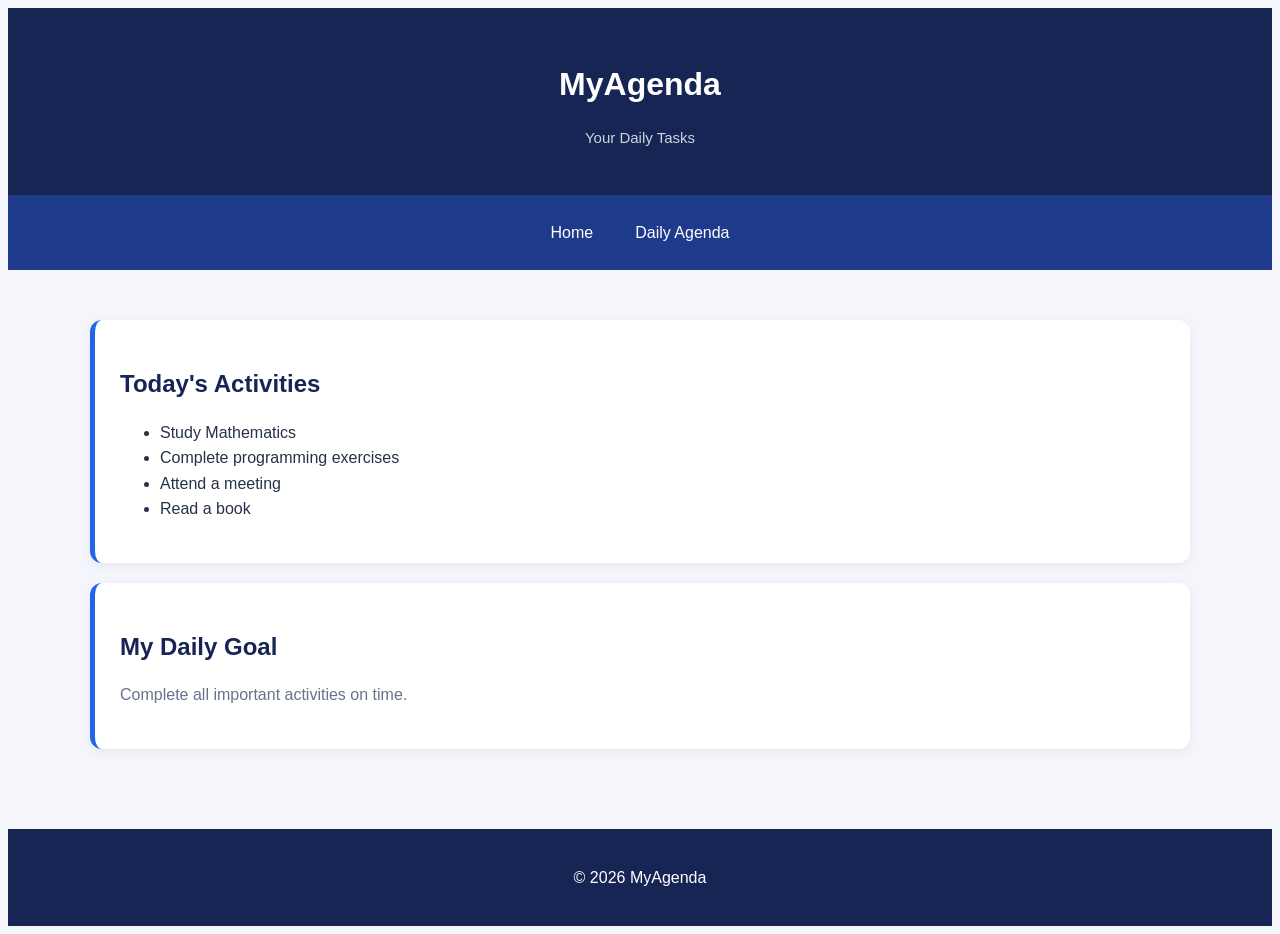
<file: intro.html>
<!DOCTYPE html>
<html lang="en">
<head>
    <meta charset="UTF-8">
    <meta name="viewport" content="width=device-width, initial-scale=1.0">
    <title>MyAgenda - Daily Tasks</title>
    <link rel="stylesheet" href="style.css">
</head>

<body>

    <header>
      <h1>MyAgenda</h1>
        <p>Your Daily Tasks</p>
    </header>

    <nav>
        <a href="index.html">Home</a>
        <a href="daily.html">Daily Agenda</a>
    </nav>

    <main>
        <section>
            <h2>Today's Activities</h2>

            <ul>
                <li>Study Mathematics</li>
                <li>Complete programming exercises</li>
                <li>Attend a meeting</li>
                <li>Read a book</li>
            </ul>
        </section>

        <section>
            <h2>My Daily Goal</h2>
            <p>Complete all important activities on time.</p>
        </section>
    </main>

    <footer>
        <p>&copy; 2026 MyAgenda</p>
    </footer>

</body>
</html>
</file>
<file: style.css>
</>css
/* 1. General styling */
* {
    margin: 0;
    padding: 0;
    box-sizing: border-box;
}

body {
    font-family: Arial, sans-serif;
    background-color: #f4f6fb;
    color: #263247;
    line-height: 1.6;
}

/* 2. Website header */
header {
    background-color: #172554;
    color: white;
    text-align: center;
    padding: 30px 20px;
}

header h1 {
    font-size: 32px;
    margin-bottom: 5px;
}

header p {
    color: #cbd5e1;
    font-size: 15px;
}

/* 3. Navigation bar */
nav {
    background-color: #1e3a8a;
    display: flex;
    justify-content: center;
    flex-wrap: wrap;
    gap: 10px;
    padding: 15px;
}

nav a {
    color: white;
    text-decoration: none;
    padding: 10px 16px;
    border-radius: 6px;
    transition: background-color 0.3s;
}

nav a:hover {
    background-color: #3b82f6;
}

/* 4. Main content */
main {
    max-width: 1100px;
    margin: 30px auto;
    padding: 20px;
}

/* 5. Content sections */
section {
    background-color: white;
    padding: 25px;
    margin-bottom: 20px;
    border-radius: 12px;
    box-shadow: 0 3px 12px rgba(0, 0, 0, 0.06);
    border-left: 5px solid #2563eb;
}

section h2 {
    color: #172554;
    margin-bottom: 10px;
}

section p {
    color: #64748b;
}

/* 6. Footer */
footer {
    background-color: #172554;
    color: white;
    text-align: center;
    padding: 20px;
    margin-top: 40px;
}

/* 7. Responsive design for phones */
@media (max-width: 600px) {

    header h1 {
        font-size: 25px;
    }

    nav {
        flex-direction: column;
        align-items: stretch;
        text-align: center;
    }

    nav a {
        padding: 12px;
    }

    main {
        margin: 15px auto;
        padding: 12px;
    }

    section {
        padding: 18px;
    }
}
.btn {
    display: inline-block;
    background-color: #1e3a8a;
    color: white;
    padding: 12px 20px;
    text-decoration: none;
    border-radius: 8px;
}

.btn:hover {
    background-color: green; color: orange; transform: scale(1.2)
}


.signup {
    background-color: #1e3a8a;
    color: white;
    border: 2px solid #1e3a8a;
}

/* Hover effects */
.login:hover {
    background-color: green;
    color: white; transform: scale(1.1)
}

.signup:hover {
    background-color: green;
    border-color: #2563eb;

transform: scale(1.1); }
.signup{position: absolute; top: 10px; left: 400px}
.login{position: absolute; top: 10px; left: 300px}
</file>
